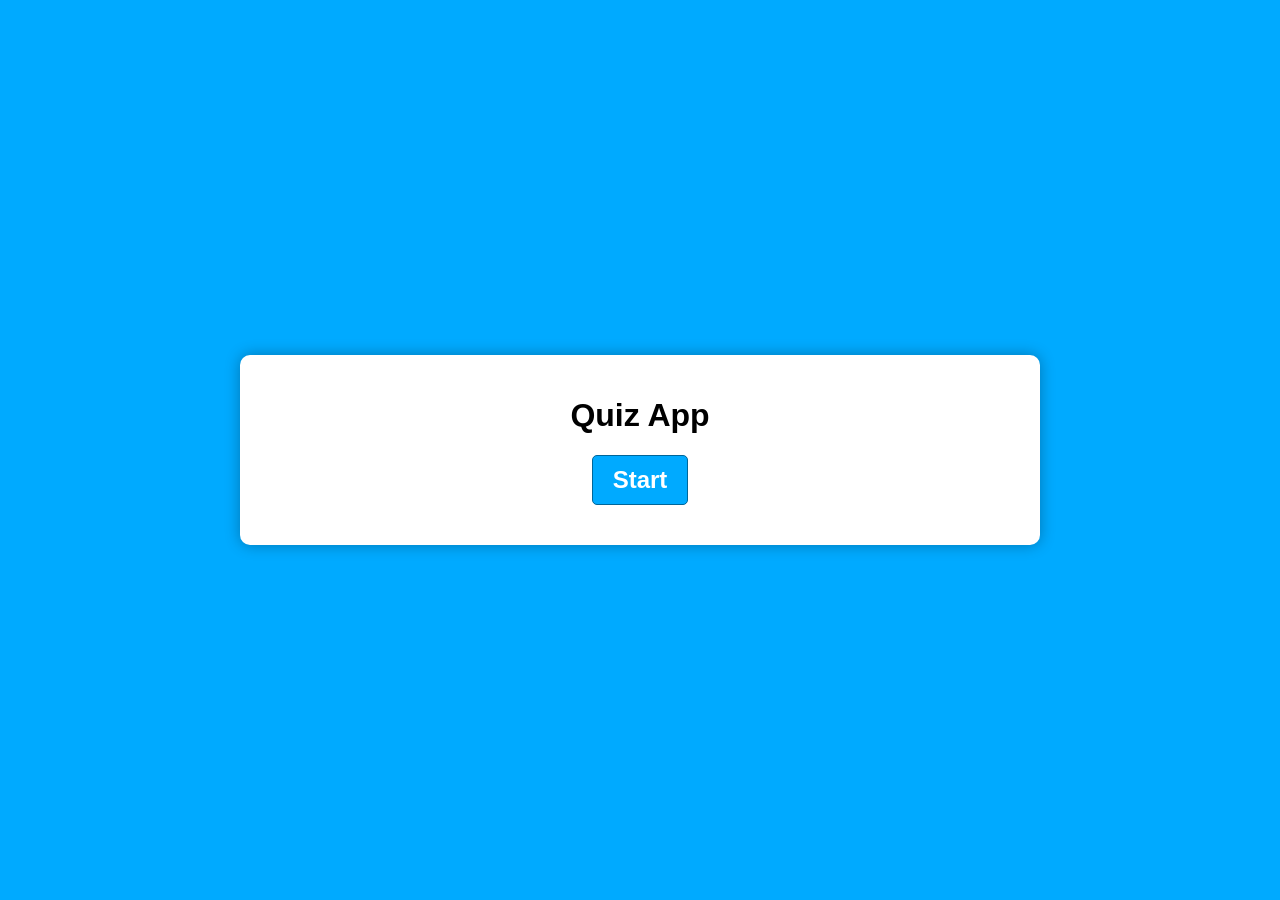
<file: index.html>
<!DOCTYPE html>
<html lang="en">

<head>
    <meta charset="UTF-8">
    <meta name="viewport" content="width=device-width, initial-scale=1.0">
    <title>Quiz App</title>
    <link rel="stylesheet" href="style.css">
    <script src="script.js" defer></script>
</head>
<body>
    <div class="container">
        <div id="start-screen">
            <h1>Quiz App</h1>
            <button id="start-btn" class="start-btn btn">Start</button>
        </div>
        <div id="question-container" class="hide">
            <div id="question">Question</div>
            <div id="answer-buttons" class="btn-grid"></div>
        </div>
        <div class="controls">
            <button id="next-btn" class="next-btn btn hide">Next</button>
        </div>
    </div>
</body>
</html>
</file>
<file: style.css>
*, *::before, *::after {
    box-sizing: border-box;
    font-family: "Gotham Rounded", sans-serif;
}

/* ===== ROOT VARIABLES ===== */
:root {
    --hue-neutral: 200;
    --hue-wrong: 0;
    --hue-correct: 145;
}

/* ===== BODY ===== */
body {
    --hue: var(--hue-neutral);
    padding: 0;
    margin: 0;
    display: flex;
    width: 100vw;
    height: 100vh;
    justify-content: center;
    align-items: center;
    background-color: hsl(var(--hue), 100%, 50%);
    transition: 0.3s ease;
}

/* When answer is correct */
body.correct {
    --hue: var(--hue-correct);
}

/* When answer is wrong */
body.wrong {
    --hue: var(--hue-wrong);
}

/* ===== CONTAINER ===== */
.container {
    width: 800px;
    max-width: 80%;
    background-color: white;
    border-radius: 10px;
    padding: 20px;
    box-shadow: 0 0 15px rgba(0, 0, 0, 0.3);
}

/* ===== BUTTON GRID ===== */
.btn-grid {
    display: grid;
    grid-template-columns: repeat(2, 1fr);
    gap: 20px;
    margin: 20px 0;
}

/* ===== BUTTON STYLE ===== */
.btn {
    --hue: var(--hue-neutral);
    border: 1px solid hsl(var(--hue), 100%, 30%);
    background-color: hsl(var(--hue), 100%, 50%);
    color: white;
    border-radius: 5px;
    padding: 10px;
    font-size: 1rem;
    cursor: pointer;
    transition: 0.2s;
}

.btn:hover {
    background-color: hsl(var(--hue), 100%, 40%);
}

/* Correct & Wrong Buttons */
.btn.correct {
    --hue: var(--hue-correct);
}

.btn.wrong {
    --hue: var(--hue-wrong);
}

/* ===== START & NEXT BUTTON ===== */
.start-btn,
.next-btn {
    font-size: 1.5rem;
    padding: 10px 20px;
    font-weight: bold;
}

/* ===== CONTROLS ===== */
.controls {
    display: flex;
    justify-content: space-between;
    align-items: center;
}

/* ===== HIDE CLASS ===== */
.hide {
    display: none;
}
#start-screen{
    text-align: center;
    margin-bottom: 20px;
}
</file>
